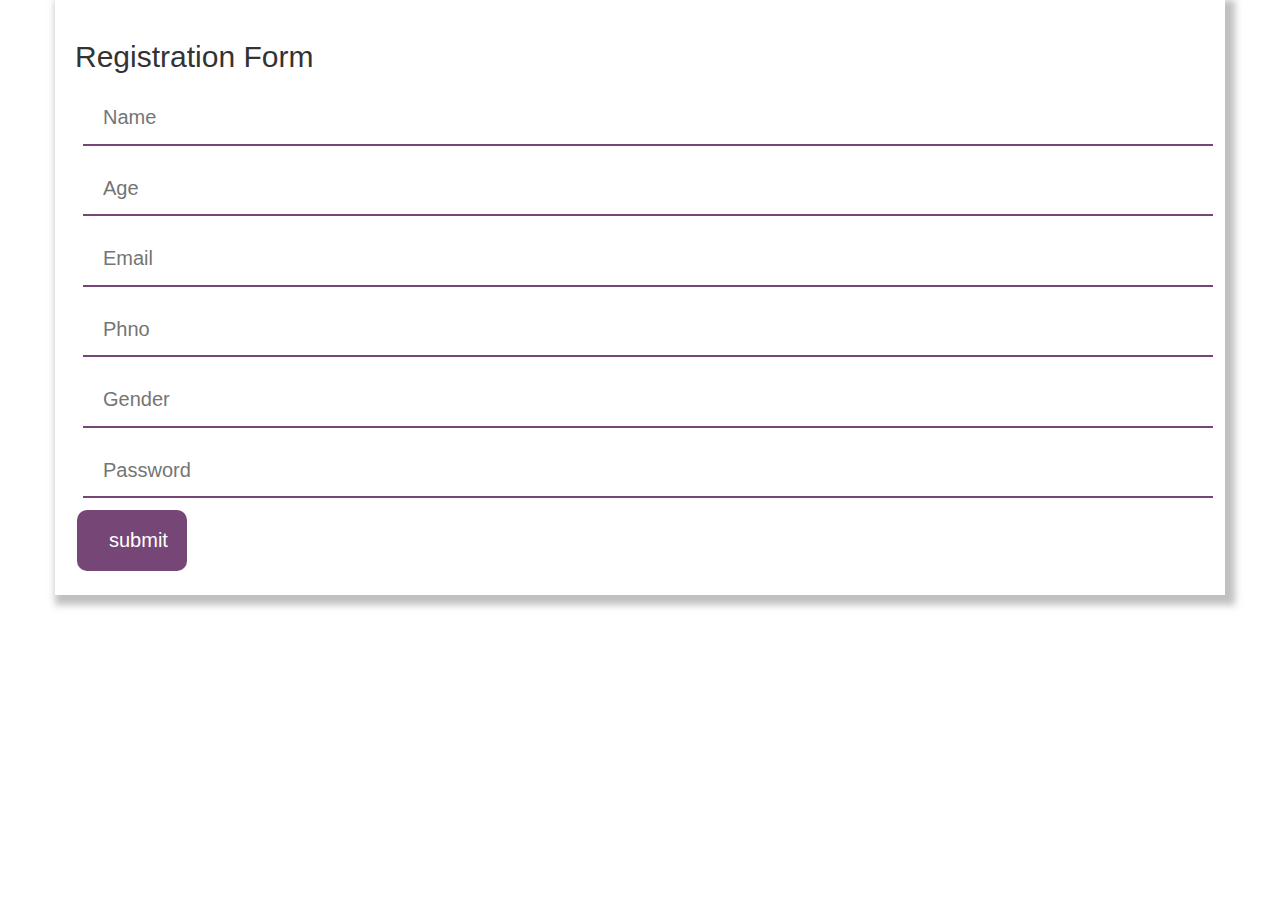
<file: public/index.html>
<!DOCTYPE html>
<html lang="en">
<head>
    <meta charset="UTF-8">
    <meta name="viewport" content="width=device-width, initial-scale=1.0">
    <title>Registration form</title>
    <link rel="stylesheet" href="https://maxcdn.bootstrapcdn.com/bootstrap/3.3.7/css/bootstrap.min.css" integrity="sha384-BVYiiSIFeK1dGmJRAkycuHAHRg32OmUcww7on3RYdg4Va+PmSTsz/K68vbdEjh4u" crossorigin="anonymous">
    <link rel="stylesheet" type="text/css" href="style.css">
</head>
<body>
    <div class="container">
        <div class="row">
            <div class="col-mod-3">

            </div>
            <div class="col-mod-6 main">
                <form action="/sign-up" method="post">
                    <h2>Registration Form</h2>
                    <input type="text" class="box" id="name" name="name" placeholder="Name" required/>
                    <br>
                    <input type="text" class="box" id="age" name="age" placeholder="Age" required/>
                    <br>
                    <input type="text" class="box" id="email" name="email" placeholder="Email" required/>
                    <br>
                    <input type="text" class="box" id="phno" name="phno" placeholder="Phno" required/>
                    <br>
                    <input type="text" class="box" id="gender" name="gender" placeholder="Gender" required/>
                    <br>
                    <input type="password" class="box" id="password" name="password" placeholder="Password" required/>
                    <br>
                    <input type="submit" value="submit" id="submit" />
                </form>
            </div>
        </div> 
    </div>   
    
</body>
</html>
</file>
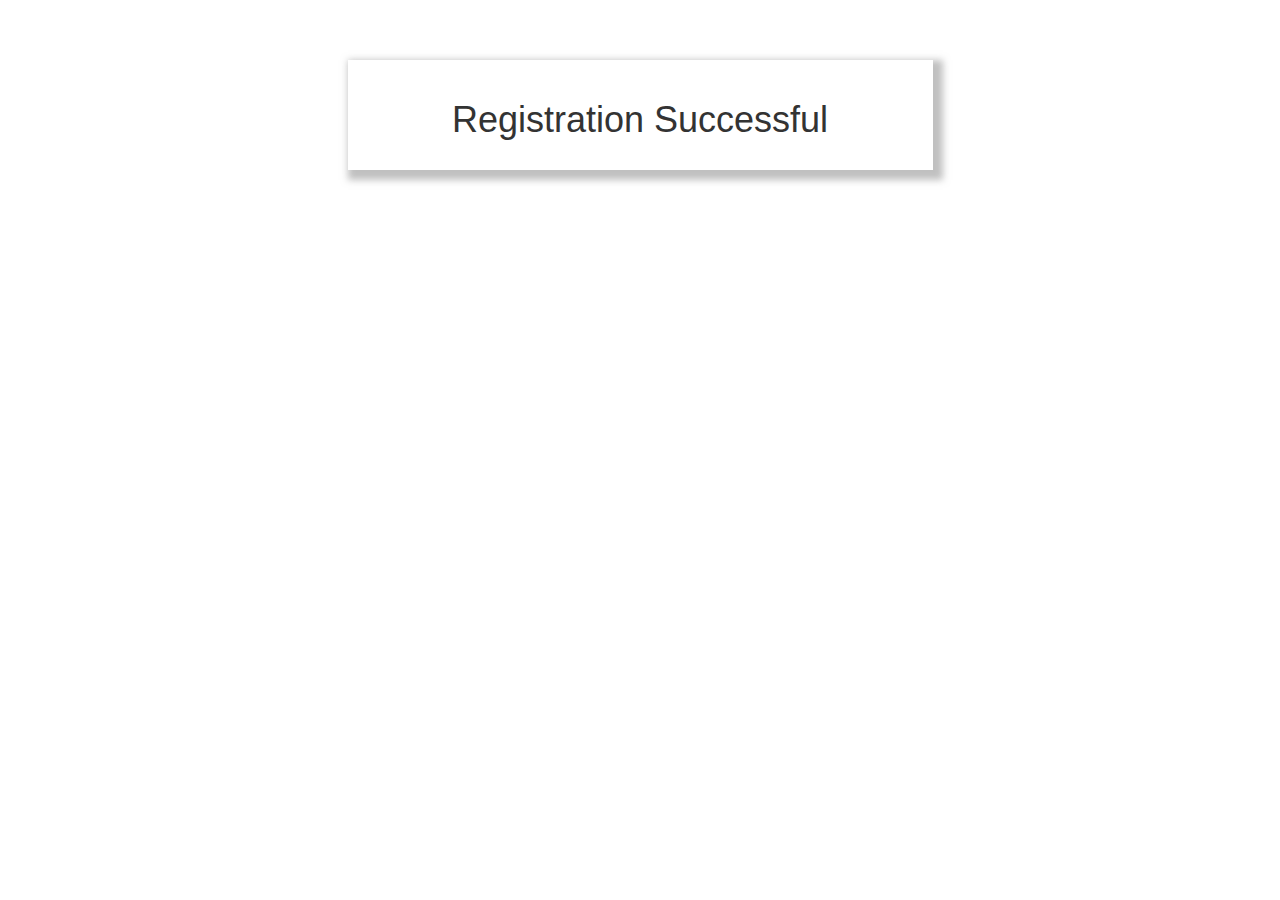
<file: public/signup_successful.html>
<!DOCTYPE html>
<html lang="en">
<head>
    <meta charset="UTF-8">
    <meta name="viewport" content="width=device-width, initial-scale=1.0">
    <title>Registration Successful</title>
    <link rel="stylesheet" href="https://maxcdn.bootstrapcdn.com/bootstrap/3.3.7/css/bootstrap.min.css" integrity="sha384-BVYiiSIFeK1dGmJRAkycuHAHRg32OmUcww7on3RYdg4Va+PmSTsz/K68vbdEjh4u" crossorigin="anonymous">
    <link rel="stylesheet" type="text/css" href="style.css">
</head>
<body>
    <br>
    <br>
    <br>
    <div class="container">
        <div class="row">
            <div class="col-md-3"></div>
            <div class="col-md-6 main">
                <h1>Registration Successful</h1>
            </div>
        </div>
    </div>        
</body>
</html>
</file>
<file: public/style.css>
.main{
    padding: 20px;
    font-family: Arial;
    box-shadow: 5px 5px 7px 5px #8888;
}

.main h1{
    font-size: 36px;
    text-align: center;
    font-family: Arial;
}

input{
    font-family: Arial, Helvetica, sans-serif;
    width: 100%;
    font-size: 20px;
    padding: 12px 20px;
    margin: 8px;
    border: none;
    border-bottom: 2px solid #764776;
}

input[type=submit]{
    font-family: Arial, Helvetica, sans-serif;
    width: 110px;
    background-color: #764776;
    border: none;
    color: white;
    padding: 16px 32px;
    margin: 4px 2px;
    border-radius: 10px;

}
</file>
